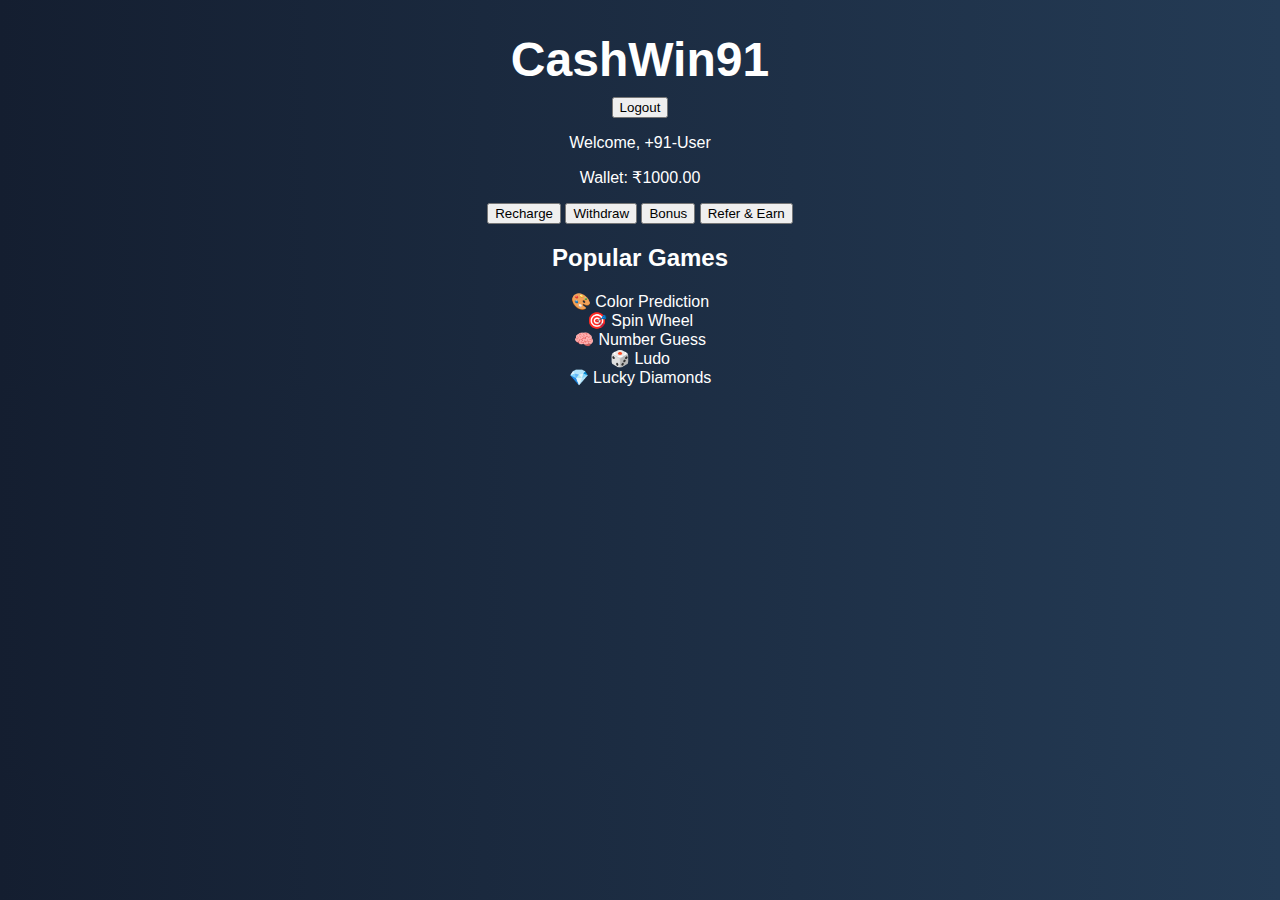
<file: home.html>
<!DOCTYPE html>
<html lang="en">
<head>
  <meta charset="UTF-8" />
  <meta name="viewport" content="width=device-width, initial-scale=1.0"/>
  <title>CashWin91 - Home</title>
  <link rel="stylesheet" href="style.css" />
</head>
<body>
  <header class="header">
    <h1>CashWin91</h1>
    <button class="logout-btn" onclick="logout()">Logout</button>
  </header>

  <section class="user-panel">
    <div class="profile-card">
      <p>Welcome, <span id="userPhone">+91-XXXXXX</span></p>
      <p>Wallet: ₹<span id="walletBalance">0.00</span></p>
    </div>
    <div class="actions">
      <button onclick="goTo('recharge.html')">Recharge</button>
      <button onclick="goTo('withdraw.html')">Withdraw</button>
      <button onclick="goTo('bonus.html')">Bonus</button>
      <button onclick="goTo('share.html')">Refer & Earn</button>
    </div>
  </section>

  <section class="games-section">
    <h2>Popular Games</h2>
    <div class="games">
      <div class="game-card" onclick="goTo('color.html')">🎨 Color Prediction</div>
      <div class="game-card" onclick="goTo('spin.html')">🎯 Spin Wheel</div>
      <div class="game-card">🧠 Number Guess</div>
      <div class="game-card">🎲 Ludo</div>
      <div class="game-card">💎 Lucky Diamonds</div>
    </div>
  </section>

  <script>
    function goTo(page) {
      window.location.href = page;
    }

    function logout() {
      localStorage.removeItem("isLoggedIn");
      window.location.href = "index.html";
    }

    // Load dummy phone and wallet balance
    document.getElementById('userPhone').innerText = localStorage.getItem("userPhone") || "+91-User";
    document.getElementById('walletBalance').innerText = "1000.00";
  </script>
</body>
</html>
</file>
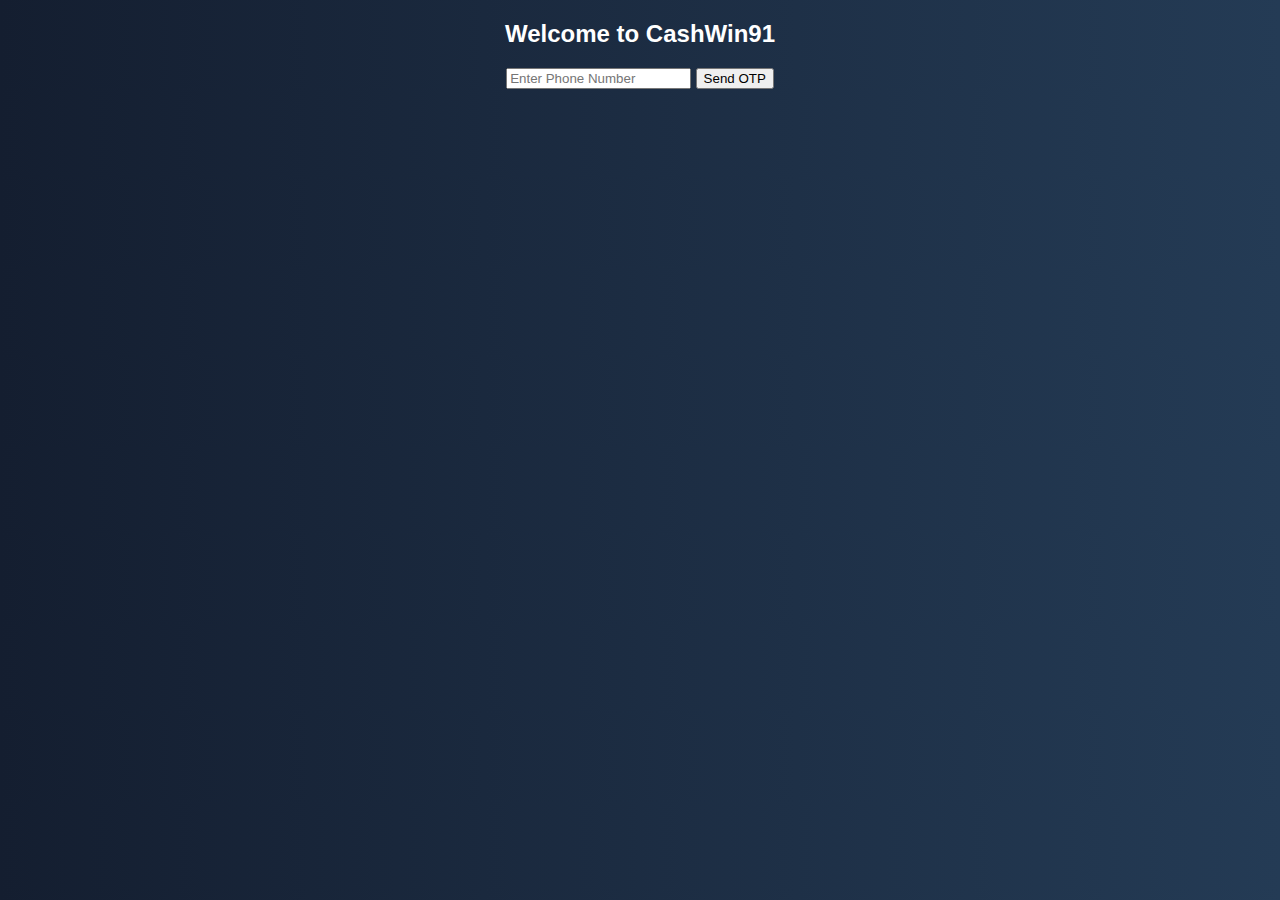
<file: login.html>
<!DOCTYPE html>
<html lang="en">
<head>
  <meta charset="UTF-8">
  <title>CashWin91 - Login</title>
  <link rel="stylesheet" href="style.css">
</head>
<body>
  <div class="login-container">
    <h2>Welcome to CashWin91</h2>
    <input type="text" id="phoneInput" placeholder="Enter Phone Number" maxlength="10">
    <button onclick="sendOTP()">Send OTP</button>

    <div id="otpSection" style="display:none;">
      <input type="text" id="otpInput" placeholder="Enter OTP">
      <button onclick="verifyOTP()">Verify</button>
    </div>
  </div>

  <script src="script.js"></script>
</body>
</html>
</file>
<file: style.css>
body {
  font-family: 'Segoe UI', sans-serif;
  background: linear-gradient(to right, #141e30, #243b55);
  color: #fff;
  text-align: center;
  margin: 0;
  padding: 0;
}

.container {
  padding: 50px 20px;
}

h1 {
  font-size: 3rem;
  margin-bottom: 10px;
}

.balance {
  margin: 20px 0;
  font-size: 1.5rem;
}

.colors button {
  margin: 10px;
  padding: 15px 30px;
  font-size: 1.2rem;
  border: none;
  border-radius: 12px;
  cursor: pointer;
  transition: all 0.2s ease-in-out;
}

.red { background-color: #e74c3c; }
.green { background-color: #2ecc71; }
.violet { background-color: #8e44ad; }

.colors button:hover {
  transform: scale(1.1);
}

.result {
  margin-top: 30px;
  font-size: 1.5rem;
  font-weight: bold;
}
</file>
